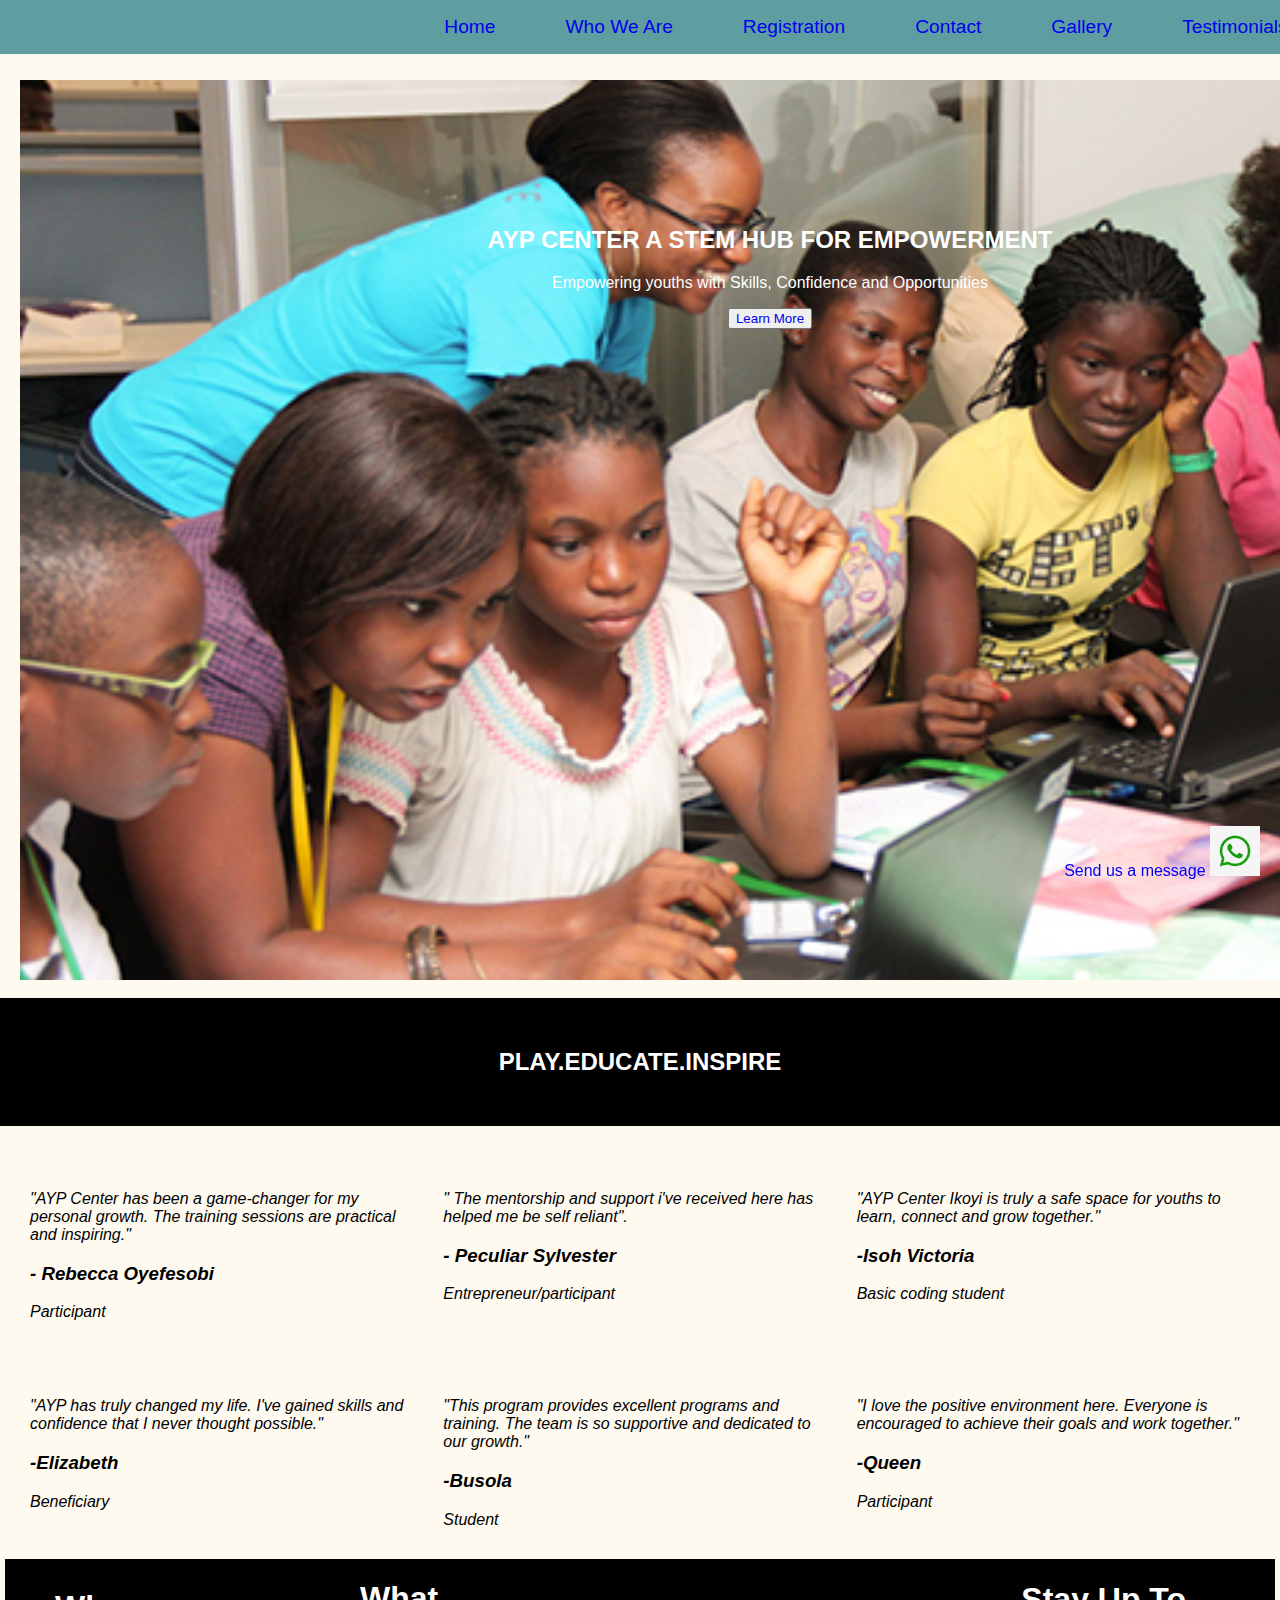
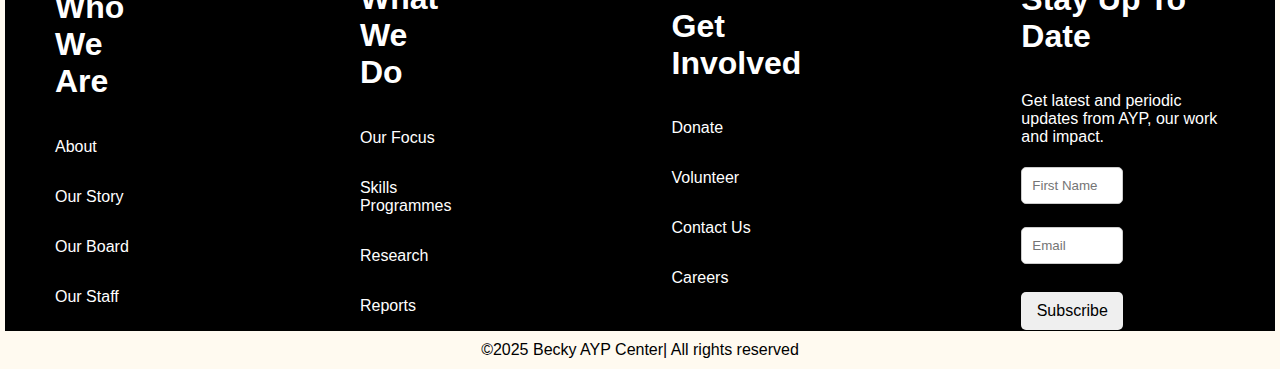
<file: index.html>
<!DOCTYPE html>
<html>

<head>
  <title> AYP Empowerment center Ikoyi </title>
  <link rel="stylesheet" href="style.css">
</head>

<body>
  <header class="header">
    <nav class="nav">
      <ul class="link">
        <li><a href="index.html" target="_self">Home</a></li>
        <li><a href="who we are.html" target="_self">Who We Are</a></li>
        <li><a href="Registration.html" target="_self">Registration</a></li>
        <li><a href="contact.html" target="_self">Contact</a></li>
        <li><a href="gallery.html" target="_self">Gallery</a></li>
        <li><a href="#testimonials">Testimonials</a></li>
      </ul>
    </nav>
  </header>
  <main>
    <br>
    <section class="section 1">
      <br>
      <br>
      <br>
      <br>
      <br>
      <br>
      <h2 class="h"> AYP CENTER A STEM HUB FOR EMPOWERMENT </h2>
      <p class="c"> Empowering youths with Skills, Confidence and Opportunities </p>
      <button type="learn more"><a href="who we are.html" button type="Learn More">Learn More</a></button>
    </section>
  </main>
  <br>
  <section class="p">
    <h2 class="p">PLAY.EDUCATE.INSPIRE</h2>
  </section>
  <br>
  <!--Testimonial section-->
        <section id="testimonials" class="testimonials">
            <div class="testimonials">
                <p class="Message">"AYP Center has been a game-changer for my personal growth. The training sessions are practical and inspiring."</p>
                <h3>- Rebecca Oyefesobi</h3>
                <span>Participant</span>
            </div>

            <div class="testimonials">
                <P class="message">" The mentorship and support i've received here has helped me be self reliant".</P>
                <h3>- Peculiar Sylvester</h3>
                <span>Entrepreneur/participant</span>
            </div>

            <div class="testimonials">
                <p class="message">"AYP Center Ikoyi is truly a safe space for youths to learn, connect and grow together."</p>
                <h3>-Isoh Victoria</h3>
                <span>Basic coding student</span>
            </div>
            <!--Add more testimonials here-->
        </section>
        <section id="testimonials">
          <div class="testimony">
            <p class="text">"AYP has truly changed my life. I've gained skills and confidence that I never thought possible."</p>
            <h3>-Elizabeth</h3>
            <span>Beneficiary</span>
          </div>

          <div class="testimony">
            <p class="text">"This program provides excellent programs and training. The team is so supportive and dedicated to our growth."</p>
            <h3>-Busola</h3>
            <span>Student</span>
          </div>

          <div class="testimony">
            <p class="text">"I love the positive environment here. Everyone is encouraged to achieve their goals and work together."</p>
            <h3>-Queen</h3>
            <span>Participant</span>
          </div>
        </section>

  <section class="section 2">
    <div class="container">
      <div class="cont">
        <h1>Who We Are</h1>
        <P>About</P>
        <p>Our Story</p>
        <p>Our Board</p>
        <p>Our Staff</p>
      </div>
      <div class="cont">
        <h1>What We Do</h1>
        <p>Our Focus</p>
        <p>Skills Programmes</p>
        <p>Research</p>
        <p>Reports</p>
      </div>
      <div class="cont">
        <h1>Get Involved</h1>
        <p>Donate</p>
        <p>Volunteer</p>
        <p>Contact Us</p>
        <p>Careers</p>
      </div>
    <div class="cont">
      <h1>Stay Up To Date</h1>
      <p>Get latest and periodic updates from AYP, our work and impact.</p>
      <input type="text" id="fullname" name="fullname" placeholder="First Name" required><br>
      <input type="text" id="Email" name="Email" placeholder="Email" required><br>
      <button type class="submit">Subscribe</button>
    </div>
    </div>
    <section class="whatsapp-link">
    <a href="https://api.whatsapp.com/send?phone=07015073126" target="_blank">Send us a message
      <img src="./whatsapp logo.jpg" alt="whatsapp">
    </a>
    </section>
    <footer>&copy;2025 Becky AYP Center| All rights reserved </footer>
</body> 
</html>
</file>
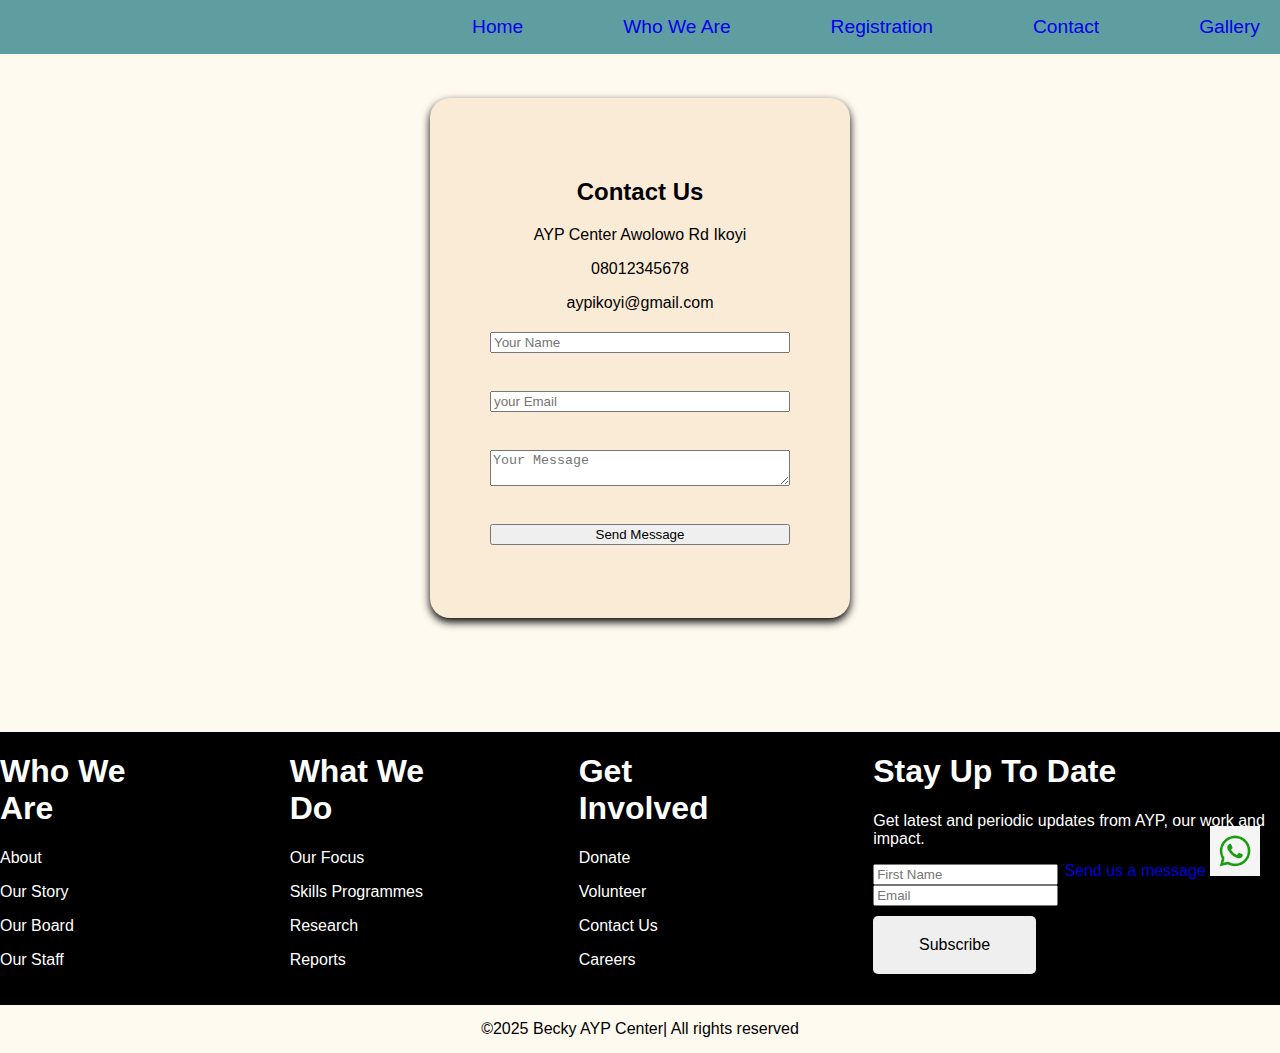
<file: contact.html>
<!DOCTYPE html>
<html>

<head>
  <title> AYP Empowerment center Ikoyi </title>
  <link rel="stylesheet" href="contact.css">
</head>

<body>
  <header>
    <nav class="nav">
      <ul class="link">
        <li><a href="index.html" target="_self">Home</a></li>
        <li><a href="who we are.html" target="_self">Who We Are</a></li>
        <li><a href="Registration.html" target="_self">Registration</a></li>
        <li><a href="contact.html" target="_self">Contact</a></li>
        <li><a href="gallery.html" target="_self">Gallery</a></li>
       <!--<li><a href="#testimonials">Testimonials</a></li>-->
      </ul>
    </nav>
  </header>
  <br>
  <main>
    <br>
    <section class="contact-card">
      <h2> Contact Us </h2>
      <p> AYP Center Awolowo Rd Ikoyi </p>
      <p> 08012345678</p>
      <p> aypikoyi@gmail.com</p>
      <form id="contact-form">
        <input type="text" placeholder="Your Name" required>
        <br>
        <input type="email" placeholder="your Email" required>
        <br>
        <textarea placeholder="Your Message"></textarea>
        <br>
        <button type="submit">Send Message </button>
      </form>
    </section>
    <br>
    <br>
    <br>
    <section class="whatsapp-link">
    <a href="https://api.whatsapp.com/send?phone=07015073126" target="_blank">Send us a message
      <img src="./whatsapp logo.jpg" alt="whatsapp">
    </a>
    </section>

    <section class="section">
      <div class="container">
        <div class="cont">
          <h1>Who We Are</h1>
          <P>About</P>
          <p>Our Story</p>
          <p>Our Board</p>
          <p>Our Staff</p>
        </div>
        <div class="cont">
          <h1>What We Do</h1>
          <p>Our Focus</p>
          <p>Skills Programmes</p>
          <p>Research</p>
          <p>Reports</p>
        </div>
        <div class="cont">
          <h1>Get Involved</h1>
          <p>Donate</p>
          <p>Volunteer</p>
          <p>Contact Us</p>
          <p>Careers</p>
        </div>
        <div class="cont">
          <h1>Stay Up To Date</h1>
          <p>Get latest and periodic updates from AYP, our work and impact.</p>
          <input type="text" id="fullname" name="fullname" placeholder="First Name" required><br>
          <input type="text" id="Email" name="Email" placeholder="Email" required><br>
          <button type class="submit">Subscribe</button>
        </div>
      </div>
      <footer>&copy;2025 Becky AYP Center| All rights reserved </footer>
    </section>
  </main>
</body>
</html>
</file>
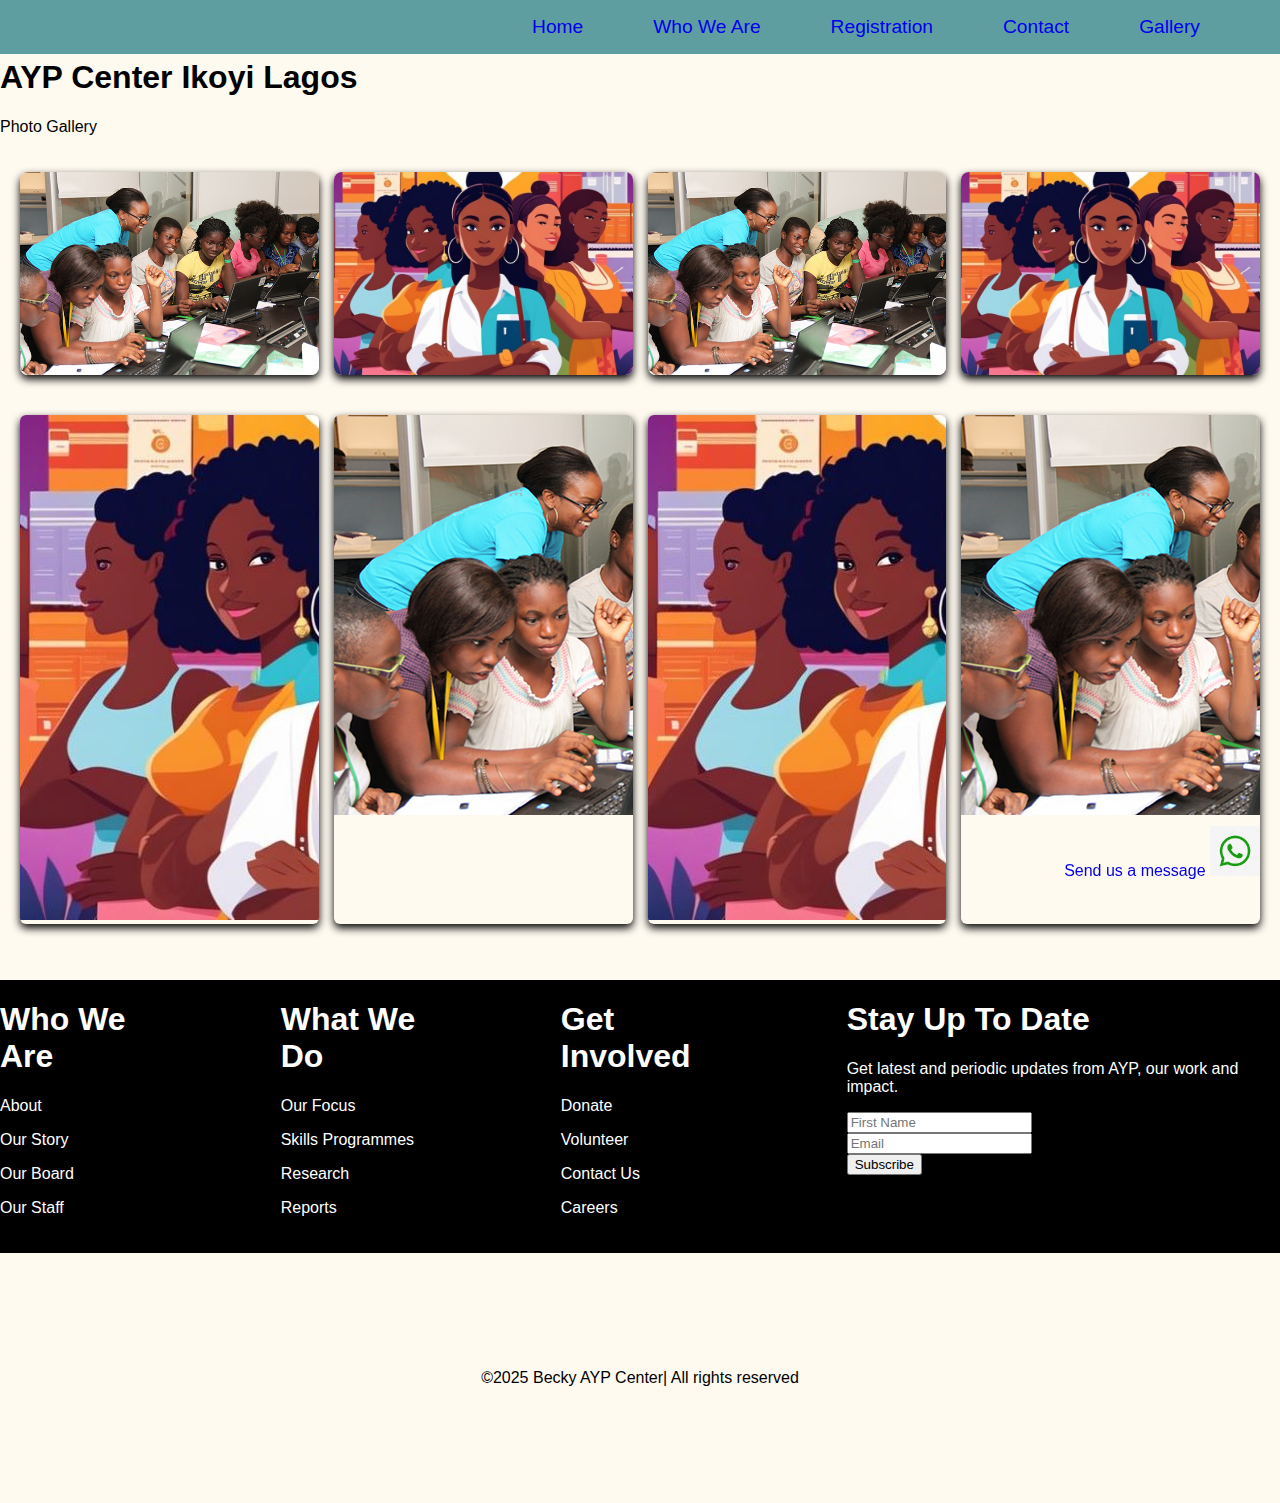
<file: gallery.html>
<!DOCTYPE html>
<html>
<head>
    <title>AYP Center Ikoyi - Photo Gallery</title>
    <link rel="stylesheet" href="gallery.css">
</head>
<body>
<!--Header-->
<header id="header"><header>
    <nav class="nav">
      <ul class="link">
        <li><a href="index.html" target="_self">Home</a></li>
        <li><a href="who we are.html" target="_self">Who We Are</a></li>
        <li><a href="Registration.html" target="_self">Registration</a></li>
        <li><a href="contact.html" target="_self">Contact</a></li>
        <li><a href="gallery.html" target="_self">Gallery</a></li>
        <!--<li><a href="#testimonials">Testimonials</a></li>-->
      </ul>
    </nav>
  </header>
  <br>
<main>
    <br>
    <h1>AYP Center Ikoyi Lagos</h1>
    <p>Photo Gallery</p>
</header>
<!--Gallery Section-->
<section id="gallery">
    <div class="gallery-item">
        <img src="./img1.jpg" alt="Basic Coding class">
    </div>
    <div class="gallery-item">
        <img src="./img2.jpg" alt="Graphics Design class">
    </div>
    <div class="gallery-item">
        <img src="./img1.jpg" alt="catering class">
    </div>
    <div class="gallery-item">
        <img src="./img2.jpg" alt="Tye and Dye">
    </div>
</section>
<section id="pictures">
    <div class="pics">
        <img src="./img2.jpg" alt="content creation">
    </div>
    <div class="pics">
        <img src="./img1.jpg" alt="pasteries">
    </div>
    <div class="pics">
        <img src="./img2.jpg" alt="Hairdressing">
    </div>
    <div class="pics">
        <img src="./img1.jpg" alt="makeup">
    </div>
</section>
<br>
<section class="whatsapp-link">
    <a href="https://api.whatsapp.com/send?phone=07015073126" target="_blank">Send us a message
      <img src="./whatsapp logo.jpg" alt="whatsapp">
    </a>
    </section>
<br>
<section class="section 2">
    <div class="container">
      <div class="cont">
        <h1>Who We Are</h1>
        <P>About</P>
        <p>Our Story</p>
        <p>Our Board</p>
        <p>Our Staff</p>
      </div>
      <div class="cont">
        <h1>What We Do</h1>
        <p>Our Focus</p>
        <p>Skills Programmes</p>
        <p>Research</p>
        <p>Reports</p>
      </div>
      <div class="cont">
        <h1>Get Involved</h1>
        <p>Donate</p>
        <p>Volunteer</p>
        <p>Contact Us</p>
        <p>Careers</p>
      </div>
    <div class="cont">
      <h1>Stay Up To Date</h1>
      <p>Get latest and periodic updates from AYP, our work and impact.</p>
      <input type="text" id="fullname" name="fullname" placeholder="First Name" required><br>
      <input type="text" id="Email" name="Email" placeholder="Email" required><br>
      <button type class="submit">Subscribe</button>
    </div>
    </div>
</section>
<!--footer-->
<footer>
    <p><footer>&copy;2025 Becky AYP Center| All rights reserved </footer></p>
</footer>
</body>
</html>
</file>
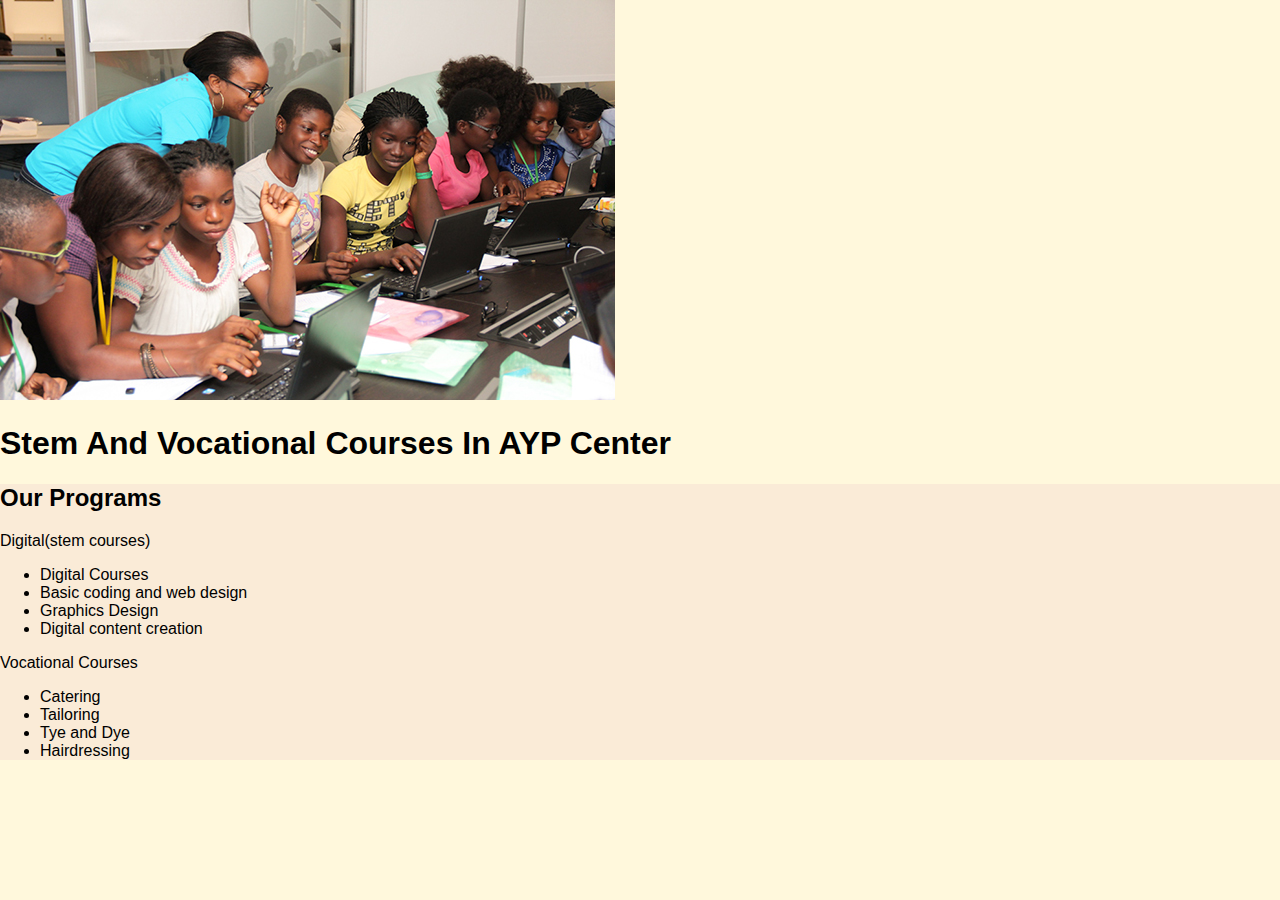
<file: programs.html>
<!DOCTYPE html>
<html>
    <head>
        <title>Programs-AYP Ikoyi</title>
        <link rel="stylesheet" href="programs.css">
    </head>
    <body>
        <header>
            <img src="./img1.jpg" alt="pics">
            <h1> Stem And Vocational Courses In AYP Center </h1>
        </header>
        <main>
            <section>
                <h2> Our Programs </h2>
                <p> Digital(stem courses) </p>
                <ul>
                    <li>Digital Courses</li>
                    <li>Basic coding and web design</li>
                    <li>Graphics Design</li>
                    <li>Digital content creation</li>
                </ul>
                <p> Vocational Courses </p>
                <ul>
                    <li> Catering</li>
                    <li> Tailoring</li> 
                    <li>Tye and Dye</li>
                    <li> Hairdressing</li>
                </ul>
            </section>
        </main>
    </body>
</html>
</file>
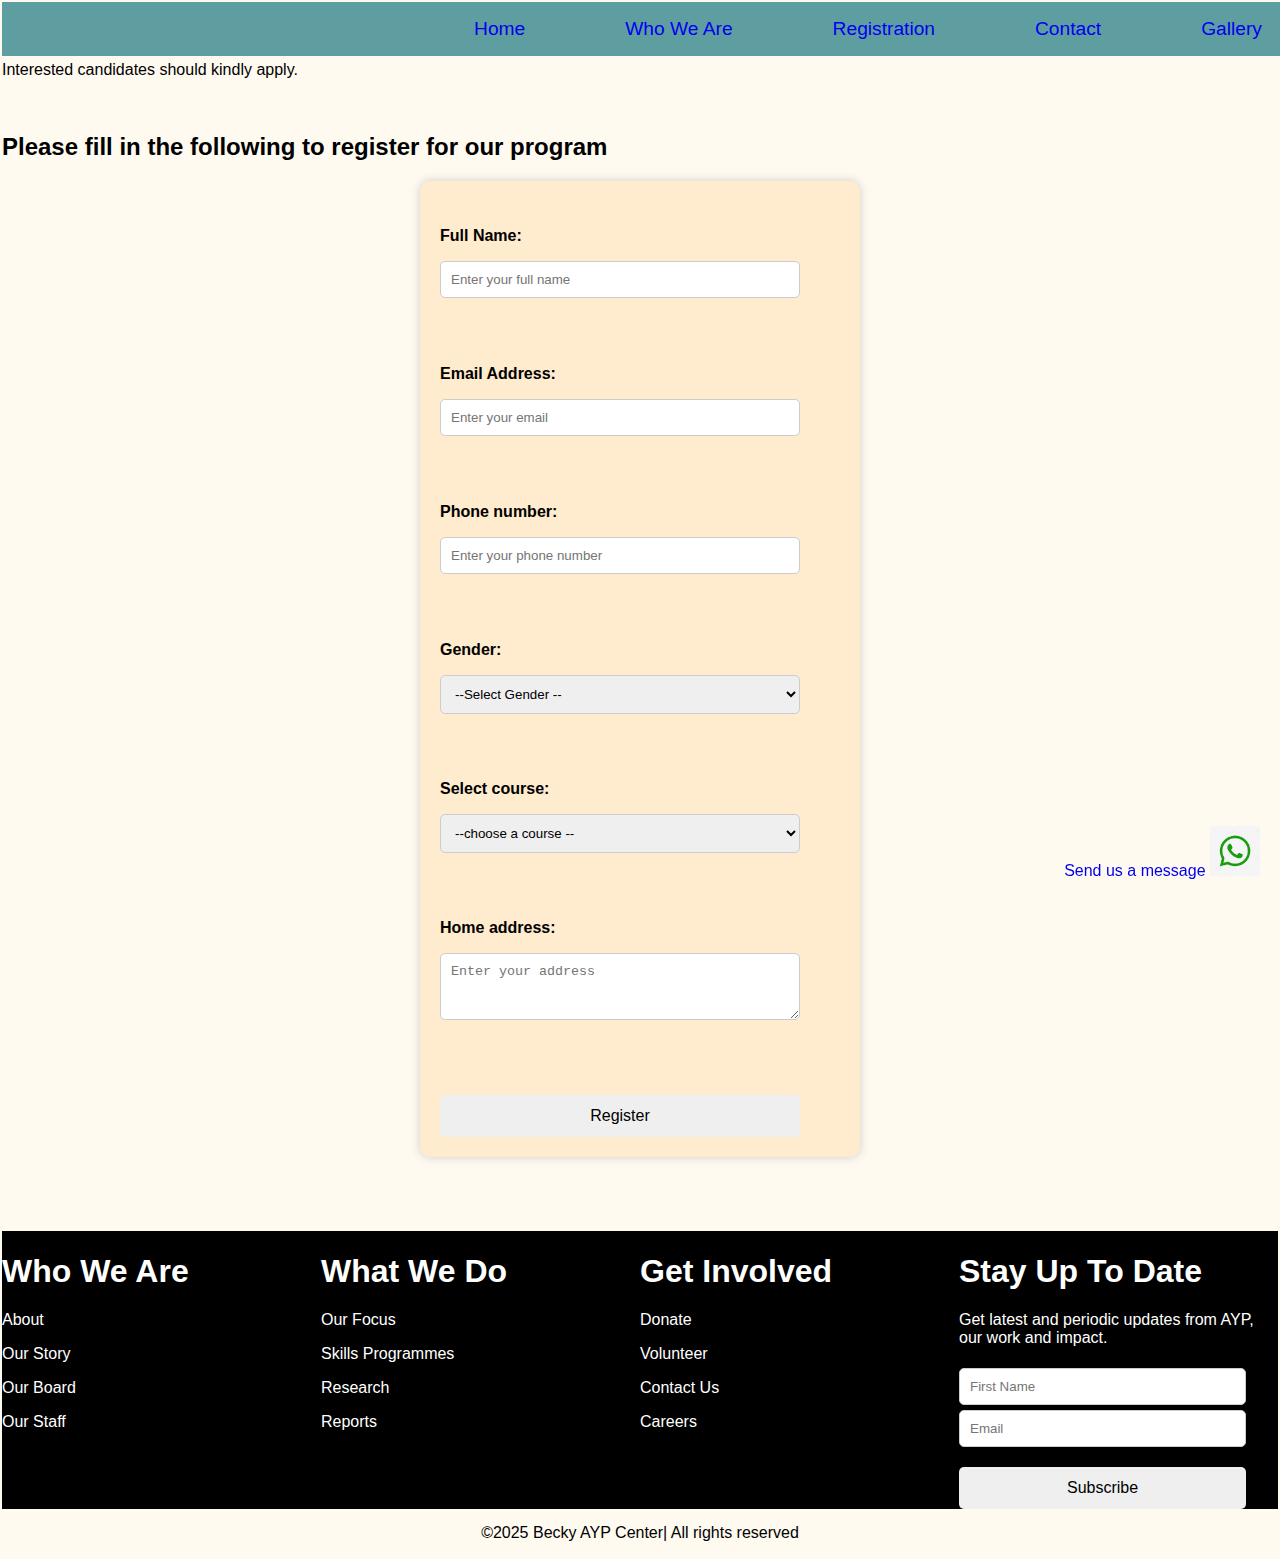
<file: Registration.html>
<!DOCTYPE html>
<html>
<head>
    <title>AYP Center Registration Form </title>
    <link rel="stylesheet" href="Registration.css">
</head>
<body>
    <header>
        <nav class="nav">
      <ul class="link">
        <li><a href="index.html" target="_self">Home</a></li>
        <li><a href="who we are.html" target="_self">Who We Are</a></li>
        <li><a href="Registration.html" target="_self">Registration</a></li>
        <li><a href="contact.html" target="_self">Contact</a></li>
        <li><a href="gallery.html" target="_self">Gallery</a></li>
       <!--<li><a href="#testimonials">Testimonials</a></li>-->
      </ul>
    </nav>
    </header> 
    <br>
    <br>
    <h1></h1> 
    <p id="description"> Interested candidates should kindly apply.</p>
    <br>  
    <h2> Please fill in the following to register for our program</h2> 
    <form id="Registration Form">
    <div class="form-container">
        <form action="#" method="post">
            <label for="fullname">Full Name:</label>
            <input type="text" id="fullname" name="fullname" placeholder="Enter your full name" required><br>
            <br>

            <label for="email">Email Address:</label>
            <input type="email" id="email" name="email" placeholder="Enter your email" required><br>
            <br>

            <label for="phone">Phone number:</label>
            <input type="tel" id="phone" name="phone" placeholder="Enter your phone number" required><br>
            <br>

            <label for="gender">Gender:</label>
            <select id="gender" name="gender" required>
                <option value="">--Select Gender --</option>
                    <option value="female">Female</option>
                    <option value="male">Male</option>
                    <option value="other">Other</option>
            </select><br>
            <br>

            <label for="course">Select course:</label>
            <select id="course" name="course" required>
                <option value="">--choose a course --</option>
                <option value="Web design">Web design</option>
                <option value="graphics design">Graphics design</option>
                <option value="digital marketing">Digital marketing</option>
                <option value="coding">Coding</option>
            </select><br>
            <br>

            <label for="address">Home address:</label> 
            <textarea id="address" name="address" rows="3" placeholder="Enter your address" required></textarea><br>
            <br>

            <button type="submit">Register</button>
        </form>
    </div>
    <br>
    <br>
    <br>
    <section class="section">
    <div class="container">
      <div class="cont">
        <h1>Who We Are</h1>
        <P>About</P>
        <p>Our Story</p>
        <p>Our Board</p>
        <p>Our Staff</p>
      </div>
      <div class="cont">
        <h1>What We Do</h1>
        <p>Our Focus</p>
        <p>Skills Programmes</p>
        <p>Research</p>
        <p>Reports</p>
      </div>
      <div class="cont">
        <h1>Get Involved</h1>
        <p>Donate</p>
        <p>Volunteer</p>
        <p>Contact Us</p>
        <p>Careers</p>
      </div>
    <div class="cont">
      <h1>Stay Up To Date</h1>
      <p>Get latest and periodic updates from AYP, our work and impact.</p>
      <input type="text" id="fullname" name="fullname" placeholder="First Name" required><br>
      <input type="text" id="Email" name="Email" placeholder="Email" required><br>
      <button type="submit">Subscribe</button>
    </div>
    </div>
    <section class="whatsapp-link">
    <a href="https://api.whatsapp.com/send?phone=07015073126" target="_blank">Send us a message
      <img src="./whatsapp logo.jpg" alt="whatsapp">
    </a>
    </section>
    <footer>&copy;2025 Becky AYP Center| All rights reserved </footer>
</body>
</html>
</file>
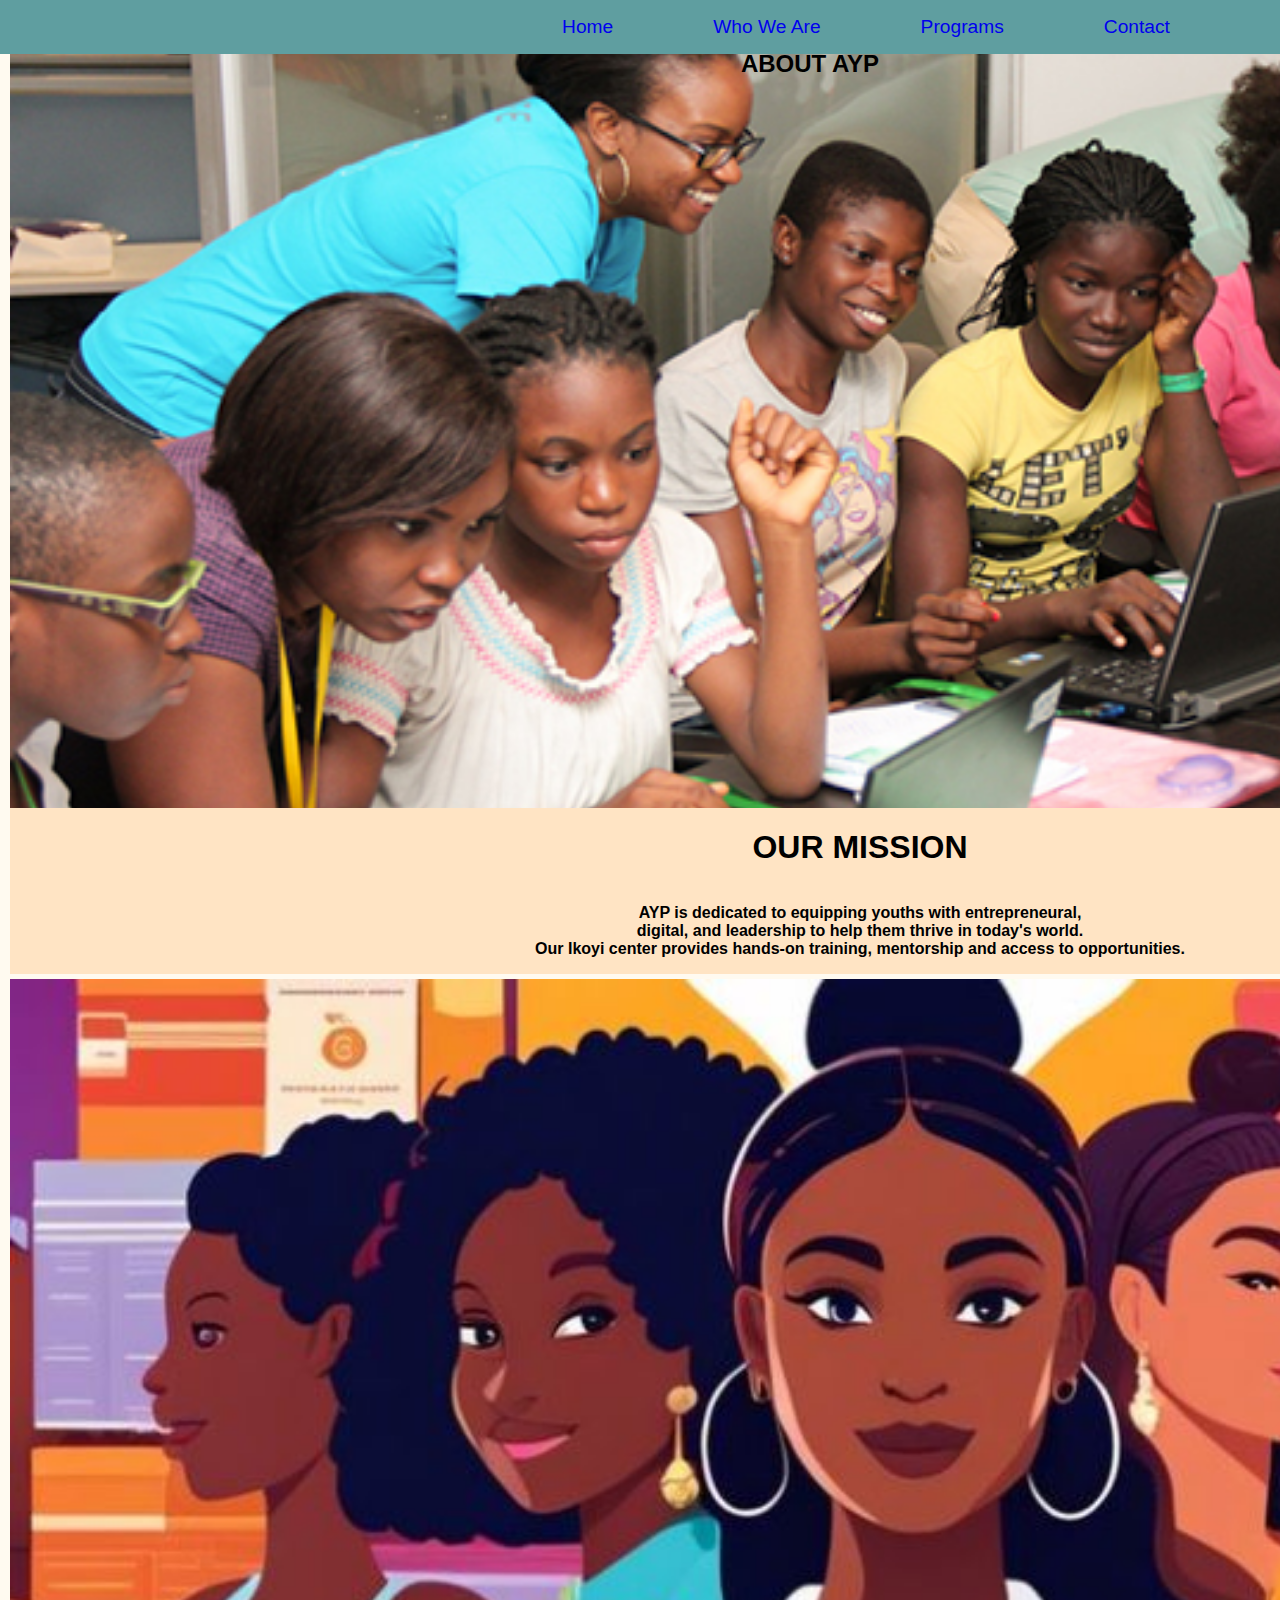
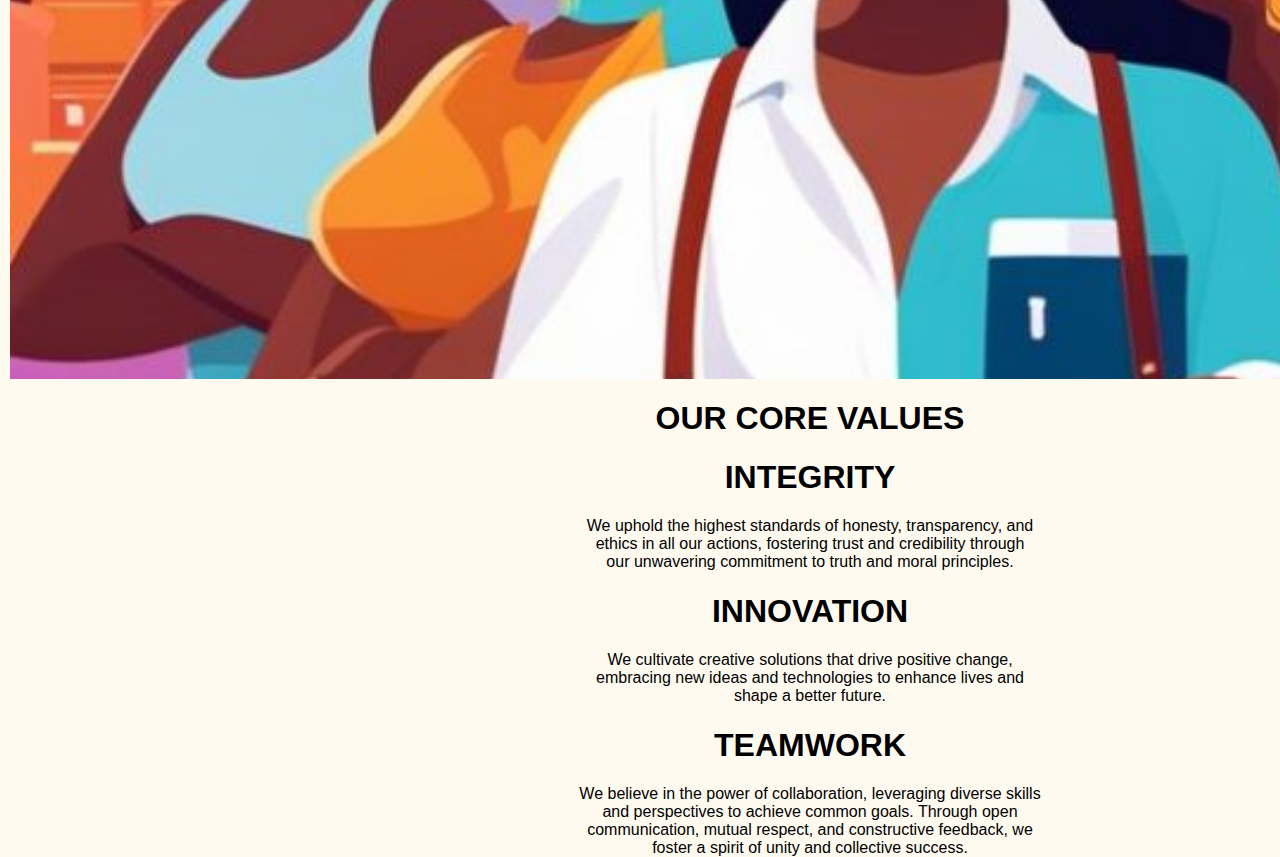
<file: who we are.html>
<!DOCTYPE html>
<html>
    <head>
        <title>About us- AYP Ikoyi </title>
        <link rel="stylesheet" href="who we are.css">
    </head>
    <body>
        <header>
            <nav class="nav">
                <ul class="link">
                   <li><a href="index.html" target="_self">Home</a></li>
                   <li><a href="who we are.html" target="_self">Who We Are</a></li>
                   <li><a href="programs.html" target="_self">Programs</a></li>
                   <li> <a href="contact.html" target="_self">Contact</a></li>
                </ul>
            </nav>
        </header>
        <main>
            <section class="section1">
                <h2>ABOUT AYP</h2>
            </section>
            <section class="section2">
                <h1>OUR MISSION </h1>
                <p><strong>AYP is dedicated to equipping youths with entrepreneural,<br> digital, and leadership to help them thrive in today's world.<br> Our Ikoyi center provides hands-on training, mentorship and access to opportunities.</p></strong>
            </section>
            <section class="section3">

            </section> 
            <section>
                <h1>OUR CORE VALUES</h1>
            </section>
            <section class="section4">
                <div class="container">
                    <div class="cont">
                <h1> INTEGRITY </h1>
                <p>We uphold the highest standards of honesty, transparency, and<br>
                ethics in all our actions, fostering trust and credibility through<br>
                our unwavering commitment to truth and moral principles. </p>
            </div>
            <div class="cont">
                <h1> INNOVATION </h1>
                <p> We cultivate creative solutions that drive positive change,<br>
                embracing new ideas and technologies to enhance lives and<br>
                shape a better future. </p>
            </div>
            <div class="cont">
                <h1> TEAMWORK </h1>
                <p>We believe in the power of collaboration, leveraging diverse skills<br>
                and perspectives to achieve common goals. Through open <br>
                communication, mutual respect, and constructive feedback, we <br>
                foster a spirit of unity and collective success. </p>
            </div>
        </main> 
    </body>
</html>
</file>
<file: style.css>
body {
    background-color: floralwhite;
    font-family: sans-serif;
    margin: 0;
    padding: 0;
}
a:link {
    text-decoration: none;
}
.nav {
    display: flex;
    flex-direction: row;
    margin-top: 0;
    margin-bottom: 2px;
    background-color: cadetblue ;
}
nav .link {
    position: fixed;
    background-color: cadetblue;
    width: 1700px;
    justify-content: center;
    display: flex;
    padding: 16px;
    margin-top: 0;
    margin-bottom: 2px;
    list-style-type: none;
    gap: 70px;
}
.link { 
    display: flex;
    list-style: none;
    gap: 65px;
    font-size: larger;
}
.h {
    color: white;
}
.c {
    color: white;
}
.section1 {
    /* background-image:url("./img1.jpg"); */
    background-repeat: no-repeat;
    background-size: cover;
    background-position: center;
    /* background-attachment: scroll; */
    width: 1000px;
    height: 900px;
    margin-top: 100px;
    padding-right: 100px;
    text-align: center;
}
.section2{
    display: flex;
    align-items: center;
    flex-direction: column;
    text-align: center;
}
main {
    text-align: center;
    background-image: url("./img1.jpg");
    background-repeat: no-repeat;
    background-size: cover;
    background-position: center;
    width: 1500px;
    height: 900px;
    margin-top: 60px;
    padding-right: 200px;
    margin-left: 20px;
    margin-top: 80px;
}
.p {
    text-align: center;
    background-color: black;
    color: white;
    padding: 15px;
}
#testimonials {
    display: grid;
    grid-template-columns: repeat(auto-fit, minmax(280px,1fr));
    gap: 20px;
    padding: 30px;
    font-style: italic;
}
.testimonial {
    background-color: cornsilk;
    border-radius: 10px;
    padding: 20px;
    text-align: center;
    font-style: italic;
}
.testimonial-section {
    max-width: 900px;
    margin: auto;
    padding: 40px 20px;
}
.message {
    font-style: italic;
}
.container{
    display: flex;
    gap: 120px;
   background-color: black;
   color: white;
   text-align: left;
   margin-left: 5px;
   margin-right: 5px;
}
.cont{
    display: flex;
    flex-direction: column;
    justify-content: center;
    margin-left: 50px;
    margin-right: 50px;
}
input ,select, textarea {
    width: 50%;
    padding: 10px;
    margin-top: 5px;
    border: 1px solid #ccc;
    border-radius: 5px;
    box-sizing: border-box;
}
.submit {
    width:50%;
    padding: 10px;
    border: none;
    border-radius: 5px;
    font-size: 16px;
    margin-top: 10px;
    cursor: pointer;
}    
.whatsapp-link {
    position: fixed;
    bottom: 20px;
    right: 20px;
    z-index: 1000;
    color: green;
}
.whatsapp-link img {
    width: 50px;
}
footer {
    /*background-color: black;
    color: white;*/
    text-align: center;
    padding: 10px;
}
</file>
<file: contact.css>
body {
    background-color: floralwhite;
    font-family: sans-serif;
    margin: 0;
    padding: 0;
}
a:link {
    text-decoration: none;
}
.nav {
    display: flex;
    flex-direction: row;
    margin-top: 0;
    margin-bottom: 2px;
    background-color: cadetblue ;
}
nav .link {
    position: fixed;
    background-color: cadetblue;
    width: 1700px;
    justify-content: center;
    display: flex;
    padding: 16px;
    margin-top: 0;
    margin-bottom: 2px;
    list-style-type: none;
    gap: 100px;
}
.link { 
    display: flex;
    list-style: none;
    gap: 100px;
    font-size: larger;
}
.container{
    display: flex;
    gap: 120px;
    margin-left: 0px;
    margin-right: 0px;
    background-color: black;
    color: white;
    padding-bottom: 20px;
}
.cont{
    flex-direction: column;
    justify-content: center;
} 
.contact-card {
   max-width: 300px;
   background-color: antiquewhite;
   margin: 60px auto;
   padding: 60px;
   border-radius: 20px;
   box-shadow: 0 4px 8px rgba(0, 0, 0, 1);
   text-align: center;
   height: 400px;
}
form {
    display: flex;
    flex-direction: column;
    gap: 10px;
    margin-top: 20px;
}
.submit {
    width:40%;
    padding: 20px;
    border: none;
    border-radius: 5px;
    font-size: 16px;
    margin-top: 10px;
    cursor: pointer;
}
.whatsapp-link {
    position: fixed;
    bottom: 20px;
    right: 20px;
    z-index: 1000;
}
.whatsapp-link img {
    width: 50px;
}
footer {
    /*background-color: black;
    color: white;*/
    text-align: center;
    padding: 15px;
}
</file>
<file: gallery.css>
body {
    margin: 0;
    font-family: sans-serif;
    background-color: floralwhite;
}
a:link {
    text-decoration: none;
}
.nav {
    display: flex;
    flex-direction: row;
    margin-top: 0;
    margin-bottom: 2px;
    background-color: cadetblue ;
}
nav .link {
    position: fixed;
    background-color: cadetblue;
    width: 1700px;
    justify-content: center;
    display: flex;
    padding: 16px;
    margin-top: 0;
    margin-bottom: 2px;
    list-style-type: none;
    gap: 70px;
}
.link { 
    display: flex;
    list-style: none;
    gap: 70px;
    font-size: larger;
}
#gallery {
    display: grid;
    grid-template-columns: repeat(auto-fill, minmax(250px, 1fr));
    gap: 15px;
    padding: 20px;
}
.gallery-item {
    overflow: hidden;
    border-radius: 8px;
    box-shadow: 0 4px 8px rgba(0, 0, 0, 1);
}
.gallery-item img {
    width: 100%;
    height: 100%;
    object-fit: cover;
    transition: transform 0.3s ease;
}
.gallery-item img:hover {
    transform: scale(1.05);
}
#pictures {
    display: grid;
    grid-template-columns: repeat(auto-fill, minmax(250px, 1fr));
    gap: 15px;
    padding: 20px;;
}
.pics {
    overflow: hidden;
    border-radius: 6px;
    box-shadow: 0 4px 8px rgba(0, 0, 0, 1);
}
.pics img:hover {
    transform: scale(1.05);
}
.container{
    display: flex;
    gap: 100px;
    margin-left: 0px;
    margin-right: 0px;
    background-color: black;
    color: white;
    padding-bottom: 20px;
    text-align: center;
}
.cont{
    flex-direction: column;
    justify-content: center;
    text-align: left;
} 
.whatsapp-link {
    position: fixed;
    bottom: 20px;
    right: 20px;
    z-index: 1000;
    color: green;
}
.whatsapp-link img {
    width: 50px;
}
footer {
   /* background-color: black;
    color: white;*/
    text-align: center;
    padding: 50px;
}
</file>
<file: programs.css>
body {
    font-family: sans-serif;
    background-color: cornsilk;
    margin: 0;
    padding: 0;
}
main {
    background-color: antiquewhite;
}
</file>
<file: Registration.css>
body {
    font-family: sans-serif;
    background-color: floralwhite;
    margin: 2px;
    padding: 0px;
}
a:link {
    text-decoration: none;
}
.nav {
    display: flex;
    flex-direction: row;
    margin-top: 0;
    margin-bottom: 2px;
    background-color: cadetblue;
}
nav .link {
    position: fixed;
    background-color: cadetblue;
    width: 1700px;
    justify-content: center;
    display: flex;
    padding: 16px;
    margin-top: 0;
    margin-bottom: 2px;
    list-style-type: none;
    gap: 100px;
}
.link { 
    display: flex;
    list-style: none;
    gap: 100px;
    font-size: larger;
}
.form-container {
    background-color: blanchedalmond;
    max-width: 400px;
    margin: auto;
    padding: 20px;
    border-radius: 10px;
    box-shadow: 0 0 10px #ccc;
    line-height: 40px;
    margin-bottom: 20px;
}
label {
    display: block;
    margin-top: 15px;
    font-weight: bold;
}
input ,select, textarea {
    width: 90%;
    padding: 10px;
    margin-top: 5px;
    border: 1px solid #ccc;
    border-radius: 5px;
    box-sizing: border-box;
}
button {
    width:90%;
    padding: 12px;
    border: none;
    border-radius: 5px;
    font-size: 16px;
    margin-top: 20px;
    cursor: pointer;
}
.container{
    display: flex;
    gap: 0px;
    margin-left: 0px;
    margin-right: 0px;
}
.cont{
    flex-direction: column;
    justify-content: center;
    background-color: black;
    color: white;
    width: 1000px;
    gap: 5px;

} 
.whatsapp-link {
    position: fixed;
    bottom: 20px;
    right: 20px;
    z-index: 1000;
}
.whatsapp-link img {
    width: 50px;
}
footer {
   /* background-color: black;
    color: white;*/
    text-align: center;
    padding: 15px;
}
</file>
<file: who we are.css>
body {
    font-family: sans-serif;
    background-color: floralwhite;
    margin: 0;
    padding: 0;
}       
a:link {
    text-decoration: none;
}
.nav {
    display: flex;
    flex-direction: row;
    margin-top: 0;
    margin-bottom: 2px;
    background-color: cadetblue ;
}
nav .link {
    position: fixed;
    background-color: cadetblue;
    width: 1700px;
    justify-content: center;
    display: flex;
    padding: 16px;
    margin-top: 0;
    margin-bottom: 2px;
}
.link { 
    display: flex;
    list-style: none;
    gap: 100px;
    font-size: larger;
}
main {
    text-align: center;
    background-image: url("./img1.jpg");
    background-size: cover ;
    background-position: center;
    background-attachment: scroll;
    width: 1600px;
    height: 800px;
    margin-top: 50px;
    padding-right: 100px;
    margin-left: 10px;
    margin-right: 10px;
}
.section2 {
    margin-top: 730px;
    margin-left: 0px;
    margin-right: 0px;
    display: flex;
    flex-direction: column;
    justify-content: center;
    background-color: bisque;
    width: 1700px;
}
.section3 {
    background-image: url("./img2.jpg");
    background-repeat: no-repeat;
    background-size: cover;
    background-attachment: scroll;
    width: 1700px;
    height: 1000px;
    margin-top: 5px;
    padding-right: 100px;
}
.class >.cont {
    background-color: antiquewhite;
    margin: 60px;
    border-radius: 10px 20px;
    display: inline-block;
    flex-direction: column;
    justify-content: center;
}
   /* display: flex;
    flex-direction: column;
    justify-content: center;
    gap: 50px;
    margin-left: 10px;
    margin-right: 10px;
    background-color: cornsilk;
    width: 1500px;*/ 

    
.section5 {
    margin-left: 0;
    margin-right: 20px;
}
.container2 {  
    display: flex;
   /* flex-direction: row;*/
    gap: 120px;
   /* width: 1700px;*/
    background-color: black;
    color: white;
    /*overflow: hidden;*/
    /*margin-right: 50px;*/
    text-align: left;
    margin-left: 5px ;
    margin-right: 5px;
}
.Cont {
    display: flex;
    flex-direction: column;
    justify-content: center;
    margin-left: 50px;
    margin-right: 50px

}
input ,select, textarea {
    width: 50%;
    padding: 10px;
    margin-top: 5px;
    border: 1px solid #ccc;
    border-radius: 5px;
    box-sizing: border-box;
}
.submit {
    width:50%;
    padding: 12px;
    border: none;
    border-radius: 5px;
    font-size: 16px;
    margin-top: 10px;
    cursor: pointer;
}    
.whatsapp-link {
    position: fixed;
    bottom: 20px;
    right: 20px;
    z-index: 1000;
}
.whatsapp-link img {
    width: 50px;
} 
footer {

}
</file>
